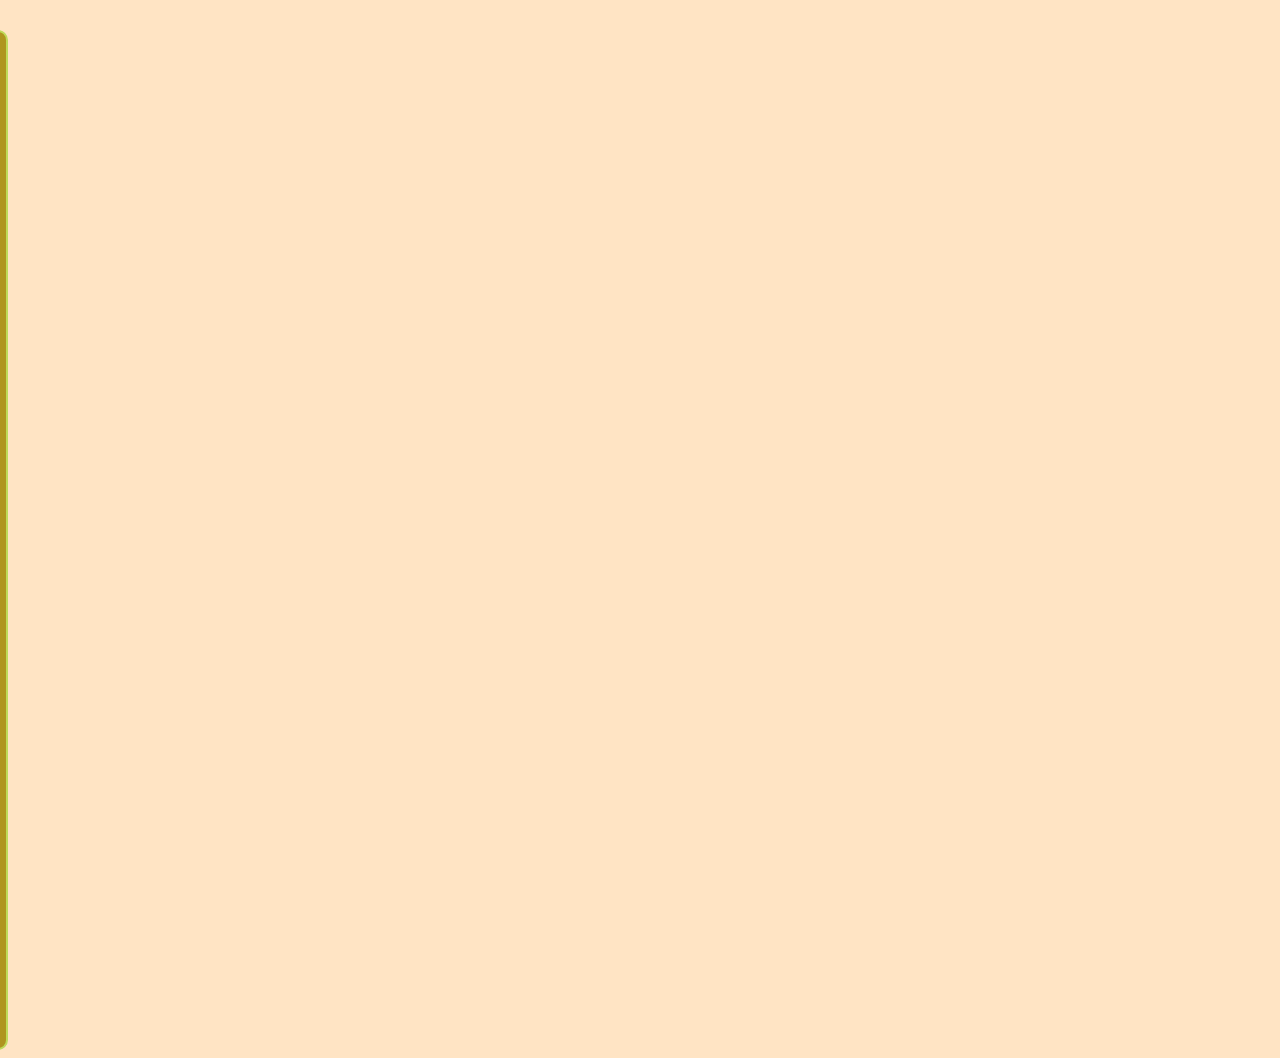
<file: fitur.html>
<!DOCTYPE html>
<html lang="en">
<head>
    <meta charset="UTF-8">
    <meta name="viewport" content="width=device-width, initial-scale=1.0">
    <title>FITUR</title>
    <link rel="stylesheet" href="styles.css">
</head>
<body>
    <div class="Fitur" id="Fitur">
        <h2>COOMING SOON</h2>
      <div class="FiturLengkap">
        <ul>FITUR
        <li>Claim Wilayah</li>
        <li>Duduk</li>
        <li>Berbaring (khusus java)</li>
        <li>Merangkak (khusus java)</li>
        <li>Gendong Player</li>
        <li>Ganti" Skin</li>
        <li>Teleport</li>
        <li>Trakhir Mati</li>
        <li>Tandain Rumah</li>
        <li>Teleport ke Rumah</li>
        <li>Ke Lobby</li>
        <li></li>
        <li></li>
        <li></li>
        <li></li>
        <li></li>
    </ul>
    <div class="">
        <ul>PENGGUNAAN
            <li>Gunakan golden shovel</li>
            <li>/sit</li>
            <li>/lay</li>
            <li>/crawl</li>
            <li>klik dua kali dengan tangan kosong</li>
            <li>/skin set (target)</li>
            <li>/tpa (target)</li>
            <li>/back</li>
            <li>/set home</li>
            <li>/home</li>
            <li>/warp lobby</li>
            <li></li>
            <li></li>
            <li></li>
            <li></li>
            <li></li>
        </ul>
    </div>

</div>
<h2>masih dalam tahap pengembangan</h2>
        <div class="TombolFitur"><a  href="index.html">
            <button class="Tombol1" >KEMBALI</button>
        </a>     
        </div> 
    </div>
</body>
</html>
</file>
<file: styles.css>
body {
    background-color: bisque;
}

.letter {
    font-weight: bold;
    text-align: center;
}


h1 {
    font-family: 'fontlogo';
    color: #af9520;
    letter-spacing: 20px;  
    font-size: 60px;
    -webkit-text-stroke: 0.5px #886e25;
    transform: translateX(-100%);
    animation: slideInAnimation 1s ease-out forwards;
} 

h2 {
    text-transform: uppercase;
    text-align: center;
}

.LogoGubukSmp {
    display: inline-block;
    animation: bounceAnimation 1s ease infinite;
    display: flex;
    justify-content: center;
    align-items: center;
    
}

.text {
    font-family: 'Times New Roman';
    font-size: 18px;
    font-style: italic;
    text-align: justify;
    line-height: 20;
}

.Tombol {
    padding: 0 20px;
    height: auto;
    display: flex;
    justify-content: center;
    gap: 50px;
  }

.Tombol1 {
  height: 40px;
    letter-spacing: 4px;
    font-weight: bold;
    font-family: serif;
    border-radius: 5px;
    color: #beda5b;
    background-color: #af9520;
    cursor: pointer;
    margin-top: 10px;
    opacity: 0;
    animation: fadeInAnimation 5s forwards;
}

.Tombol1:hover {
    color: #af9520;
    background-color: #beda5b;
}

.ContentFoto {
    display: grid;
    grid-template-columns: repeat(2, 1fr); /* 2 kolom */
    grid-template-rows: repeat(3, 1fr); /* 3 baris */
    gap: 10px; /* Jarak antara foto */
    margin-top: 40px;
    margin-bottom: 40px;
    cursor: pointer;
}

.ContentFoto img {
    width: 100%; /* Membuat gambar menyesuaikan lebar grid */
    height: auto; /* Mempertahankan rasio aspek gambar */
    object-fit: cover; /* Agar gambar tidak terdistorsi */
    border-radius: 20px; /* Jika ingin menambahkan sudut melengkung */
    border: 4px solid #beda5b;
}

.Content1 {
  cursor: pointer;
}

.Penjelasan {
  border-radius: 8px;
  padding: 20px; /* Memberikan ruang di semua sisi */
  border: 2px solid #beda5b; /* Garis untuk melihat batas container (opsional) */
   /* Atur lebar container */
  margin: 0 auto; /* Centerkan container di tengah layar */
  background-color: #af9520; /* Warna latar belakang (opsional) */
}

p {
  font-weight: bold;
  text-align: justify; /* Meratakan teks di kedua sisi */
  line-height: 1.3;    /* Memberikan jarak antar baris */
  margin-bottom: 15px; /* Memberikan jarak antar paragraf */
  font-size: 16px;     /* Ukuran font yang nyaman dibaca */
  color: #333;         /* Warna teks (opsional) */
  font-family: Arial, sans-serif; /* Jenis font */
}

li {
    margin-top: 20px;
    padding: 1px;
    list-style-type: disc;
    padding-left: 20px;
}

.Fitur {
    transform: translateX(-100%);
    animation: slideInAnimation 0.5s ease-out forwards;
    font-size: 20px;
    font-weight: bold;
    background-color: #af9520;
    border-radius: 10px;
    border: 2px solid #beda5b;
    margin-top: 30px;
}

.TombolFitur {
  text-align: center;
  margin-bottom: 15px;
}

.Content1 {
  opacity: 0;
  transform: translateX(-20px); 
transition: opacity 0.5s ease, transform 0.5s ease; 
}

.Content1.visible {
  opacity: 1; /* Saat terlihat, opacity menjadi 1 (terlihat) */
  transform: translateX(0px); /* Posisinya bergerak ke atas */
}

.Content2 {
  opacity: 0;
  transform: translateX(20px); 
transition: opacity 0.5s ease, transform 0.5s ease; 
}

.Content2.visible {
  opacity: 1; /* Saat terlihat, opacity menjadi 1 (terlihat) */
  transform: translateX(0px); /* Posisinya bergerak ke atas */
}

.Content3 {
  opacity: 0;
  transform: translateX(-20px); 
transition: opacity 0.5s ease, transform 0.5s ease; 
}

.Content3.visible {
  opacity: 1; /* Saat terlihat, opacity menjadi 1 (terlihat) */
  transform: translateX(0px); /* Posisinya bergerak ke atas */
}

.Content4 {
  opacity: 0;
  transform: translateX(20px); 
transition: opacity 0.5s ease, transform 0.5s ease; 
}

.Content4.visible {
  opacity: 1; /* Saat terlihat, opacity menjadi 1 (terlihat) */
  transform: translateX(0px); /* Posisinya bergerak ke atas */
}

.Content5 {
  opacity: 0;
  transform: translateX(-20px); 
transition: opacity 0.5s ease, transform 0.5s ease; 
}

.Content5.visible {
  opacity: 1; /* Saat terlihat, opacity menjadi 1 (terlihat) */
  transform: translateX(0px); /* Posisinya bergerak ke atas */
}

.Content6 {
  opacity: 0;
  transform: translateX(20px); 
transition: opacity 0.5s ease, transform 0.5s ease; 
}

.Content6.visible {
  opacity: 1; /* Saat terlihat, opacity menjadi 1 (terlihat) */
  transform: translateX(0px); /* Posisinya bergerak ke atas */
}

.Peraturan {
    font-size: 20px;
    font-weight: bold;
    background-color: #af9520;
    border-radius: 10px;
    border: 2px solid #beda5b;
    margin-top: 10px;
    opacity: 0;
    transform: translateY(50px); 
  transition: opacity 0.5s ease, transform 0.5s ease; 
}

.Peraturan.visible {
  opacity: 1; /* Saat terlihat, opacity menjadi 1 (terlihat) */
  transform: translateY(0px); /* Posisinya bergerak ke atas */
}


.Pemanis {
    display: flex;
    justify-content: center;
}

footer {
    background-color: #af9520;

    letter-spacing: px;
    border-radius: 10px;
    border: 2px solid #beda5b;
    margin-top: 10px;
    white-space: nowrap; /* Menghindari teks agar tidak terbungkus ke baris berikutnya */
    overflow: hidden; /* Menyembunyikan teks yang keluar dari batas */
    width: 100%; /* Membuat elemen selebar layar */
    text-align: center;
}

.footertextcontainer {
  background-color: #33333393;
  margin-top: 10px;
  margin-bottom: 10px;
}

.footertext {
  
    animation: scrollText 15s linear infinite;
    font-size: 40px;
    font-weight: bold;
    font-family: Arial;
    color: #beda5b;
    -webkit-text-stroke: 1px black;

}


.footerinfo {
    font-size: 25px;
    text-align: center;
}

@font-face{
    font-family: fontlogo;
    src: url(fonts/PLANK___.TTF);
}

@keyframes slideInAnimation {
    from {
      transform: translateX(-100%); /* Mulai dari luar layar di kiri */
    }
    to {
      transform: translateX(0); /* Geser ke posisi semula */
    }
  }


@keyframes bounceAnimation {
    0%, 100% {
      transform: translateY(0); /* Posisi normal */
    }
    50% {
      transform: translateY(-20px); /* Geser ke atas */
    }
  }

  @keyframes fadeInAnimation {
    from {
      opacity: 0;
    }
    to {
      opacity: 1;
    }
  }

  @keyframes scrollText {
    0% {
      transform: translateX(100%); /* Mulai dari posisi di luar layar sebelah kanan */
    }
    100% {
      transform: translateX(-100%); /* Geser ke luar layar sebelah kiri */
    }
  }




  /* fitur html */
  .FiturLengkap {
    display: flex;
    align-items: flex-start;
    gap: 20px;
  }
</file>
